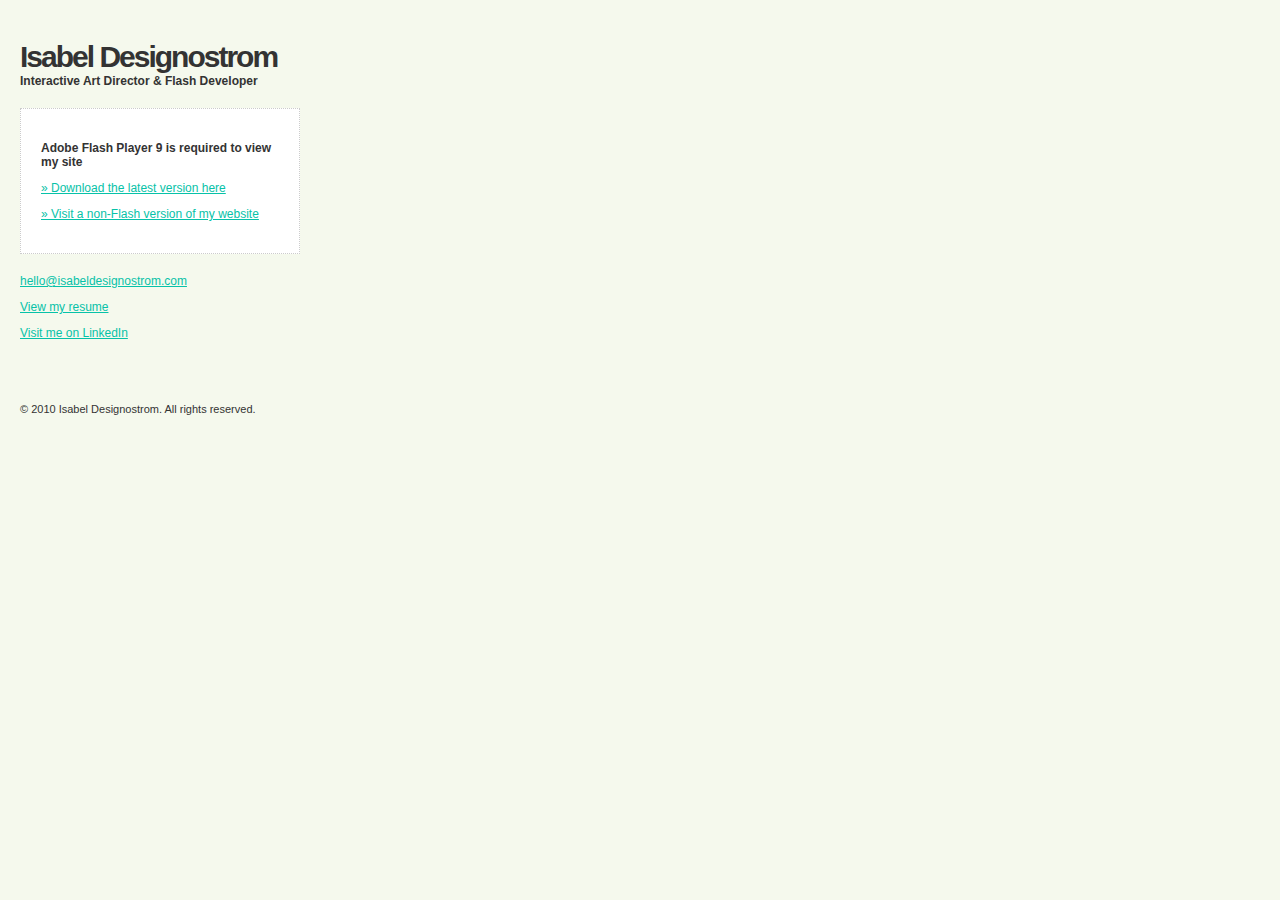
<file: index.html>
<!DOCTYPE html PUBLIC "-//W3C//DTD XHTML 1.0 Transitional//EN" "http://www.w3.org/TR/xhtml1/DTD/xhtml1-transitional.dtd">
<html xmlns="http://www.w3.org/1999/xhtml" xml:lang="en" lang="en">
<head>
<meta http-equiv="Content-Type" content="text/html; charset=UTF-8" />

<title>Isabel Designostrom | art direction + illustration + photography</title>
<meta name="description" content="" />
<meta name="keywords" content="" />
<meta name="author" content="" />

<script type="text/javascript" src="swfobject.js"></script>
<script type="text/javascript">
	var flashvars = {};
	var params = {
		menu: "true",
		quality: "high",
		scale: "noscale",
		salign: "tl",
		wmode: "window",
		bgcolor: "#ffffff",
		allowscriptaccess: "always"
	};
	var attributes = {id:"flashcontent"};
	swfobject.embedSWF("sapling.swf", "flashcontent", "100%", "100%", "9", false, flashvars, params, attributes);
</script>

<!-- Begin iPhone/iPad detection code -->
<script type="text/javascript">
	if ((navigator.userAgent.indexOf('iPhone') != -1) || (navigator.userAgent.indexOf('iPod') != -1) || (navigator.userAgent.indexOf('iPad') != -1)) {
		document.location = "mobile/";
	}
</script>
<!-- End iPhone/iPad detection code -->

<style type="text/css">

html {
	height: 100%;
	overflow: hidden;
}

body {
	height: 100%;
	margin: 0;
	padding: 0;
	background-color: #f5f9ed;
	font-family: Arial, sans-serif;
	color: #333333;
}

a, a:visited, a:link {
	color: #07c2a8;
	text-decoration: underline;
}

a:active, a:hover {
	text-decoration: none;
}

#flashcontent {
	width: 100%;
	height: 100%;
}

#noflash {
	width: 320px;
	margin: 0;
	padding: 0;
}

h1 {
	font-size: 30px;
	letter-spacing: -2px;
	margin-bottom: -10px;
}

h2 {
	font-size: 12px;
}

p {
	font-size: 12px;
}

#footer p {
	font-size: 11px;
}

#content, #footer {
	padding: 20px;
}

#upgrade {
	background-color: #ffffff;
	padding: 20px;
	margin-top: 20px;
	margin-bottom: 20px;
	border: 1px dotted #cccccc;
}

</style>

</head>
<body>

<div id="flashcontent">
	
	<div id="noflash">
		
		<div id="content">
		
			<h1>Isabel Designostrom</h1>
			<h2>Interactive Art Director &amp; Flash Developer</h2>
			
			<div id="upgrade">
			
				<p><strong>Adobe Flash Player 9 is required to view my site</strong></p>
				<p><a href="http://www.adobe.com/go/getflashplayer/">&raquo; Download the latest version here</a></p>
				<p><a href="mobile/">&raquo; Visit a non-Flash version of my website</a></p>
			
			</div><!-- / #upgrade -->
			
			<p><a href="mailto:hello@isabeldesignostrom.com">hello@isabeldesignostrom.com</a></p>
			<p><a href="http://www.google.com">View my resume</a></p>
			<p><a href="http://www.linkedin.com/">Visit me on LinkedIn</a></p>
		
		</div><!-- / #content -->
		
		<div id="footer">
			
			<p>&copy; 2010 Isabel Designostrom. All rights reserved.</p>
		
		</div><!-- / #footer -->
		
	</div><!-- / #noflash -->
	
</div><!-- / #flashcontent -->

</body>
</html>
</file>
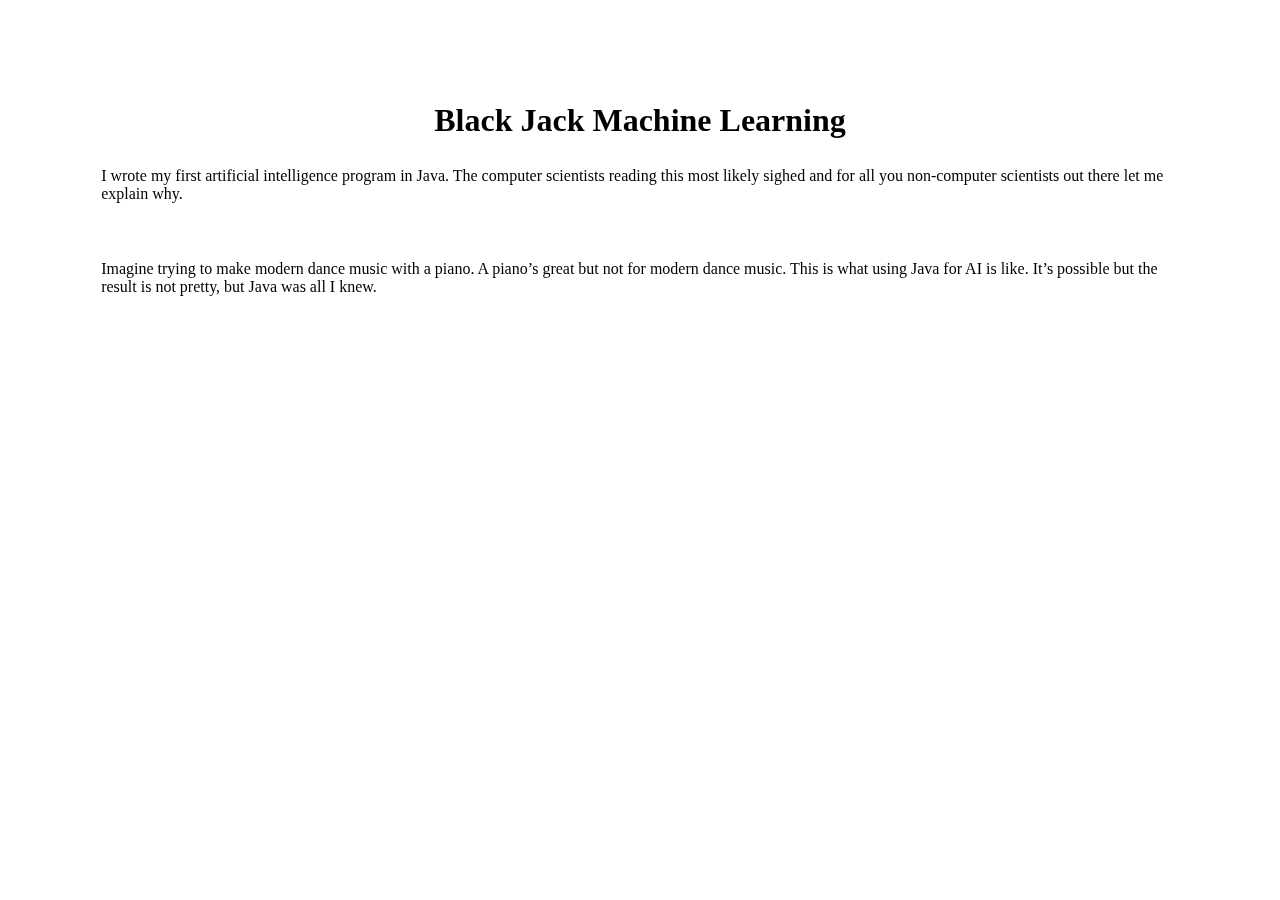
<file: blog/black_jack_machine_learning/index.html>
<html><head>

<link rel="shortcut icon" type="image/x-icon" href="icon_CcH_icon.ico">
  
  <title>Tim Hradil</title>
  
<meta name="viewport" content="width=device-width, initial-scale=1.0">

<base href="https://timhradil.com/">
	
<style>
body, html {
  height: 100%;
  margin: 0;
}

.text-box {
    max-width:100%;
    margin-left:calc(60px + 1vmax);
    margin-right:calc(60px + 1vmax);
    margin-bottom:calc(30px + 1vmax);	

    height:100%px;
    background: rgba(255,255,255,0.9);
    top:-21px;
    position: relative;
    overflow: visible;
    scrollbar-width: none;
    -ms-overflow-style: none;
	
}

.text-box-wrapper::-webkit-scrollbar {
    width: 0;
    height: 0;
}
  
.text-box-wrapper{
	overflow: auto;
	scrollbar-width: none;
	-ms-overflow-style: none;
    top: calc(60px + 1vmax);
    height:calc(100vh - 60px - 1vmax);
    width:100%;
    margin-bottom:10px;
	position:fixed;
}

.bg {
  
  height: 100%;
  width: 100vw;
  background-image: url('beach filter.png');
  
  top:0;
	
  position:fixed;
  
  background-position: center;
  background-repeat: no-repeat;
  background-size: cover;
  
  text-align: center;
}
.overlay {
  height: 0px;
  width: 100%;
  position: absolute;
  z-index: 2;
  top: 0;
  left: 0;
  background-color: rgb(0,0,0);
  background-color: rgba(0,0,0, 0.9);
  overflow-x: hidden;
  transition: 0.5s;
}
.overlay-content {
  position: relative;
  top: 25%;
  width: 100%;
  text-align: center;
  margin-top: 30px;
}
.overlay a {
  padding: 8px;
  text-decoration: none;
  font-size: 36px;
  color: #818181;
  display: block;
  transition: 0.3s;
}
.overlay a:hover, .overlay a:focus, .dropdown-content a:hover, .dropdown .dropbtn:hover {
  color: #f1f1f1;
}
.overlay .closebtn {
  position: absolute;
  top: 20px;
  right: 45px;
  font-size: 60px;
}
  
.dropdown {
  position: relative;
  background-color: inherit;
}

.dropdown .dropbtn {
  padding: 8px;
  text-decoration: none;
  font-size: 36px;
  color: #818181;
  display: block;
  transition: 0.3s;
  background-color: inherit;
  font-family: inherit;
  border: none;
  outline: none;
  margin: auto;
}
  
.dropdown-content {
  visibility: hidden;
  height:0;
  position: relative;
  background-color: inherit;
  z-index: 1;
  width: 100%;
  transition: all 0.3s ease-in-out 0s, visibility 0s linear 0.3s, z-index 0s linear 0.01s;
  opacity: 0;
  transform: translateY(-2em);
}

.dropdown-content a {
  padding: 4px;
  text-decoration: none;
  font-size: 18px;
  color: #818181;
  display: block;
  transition: 0.3s;
  font-family: inherit;
  background-color: inherit;
}
.dropdown:focus .dropdown-content,
.dropdown:focus-within .dropdown-content,
.dropdown:hover .dropdown-content {
  visibility: visible;
  height: 60px;
  opacity: 1;
  z-index: 3;
  transform: translateY(0%);
  transition-delay: 0s, 0s, 0.3s; 
}

@media screen and (max-height: 450px) {
  .overlay a {font-size: 20px}
  .overlay .closebtn {
  font-size: 40px;
  top: 15px;
  right: 35px;
  }
}
  
</style>

</head>

<body>

  <div id="myNav" class="overlay" style="height: 0%;">
  <a href="javascript:void(0)" class="closebtn" onclick="closeNav()">×</a>
  <div class="overlay-content">
    <div class="dropdown">
      <a href="about-me" class="dropbtn">About Me</a>
      <div id="dc" class="dropdown-content">
        <a href="about-me/artwork">Artwork</a>
        <a href="work-in-progress">Personal Blog</a>
      </div>
    </div>
    <a href="Timothy Hradil Resume.pdf" target="_blank">Resume</a>
    <a href="projects">Projects</a>
    <a href="work-in-progress">Blog</a>
    <a href="contact-me">Contact Me</a>
  </div>
  </div>  
  
  <div class="bg">
    <span style="font-size:calc(40px + 1vmax);cursor:pointer;color:white;position:absolute;z-index:1;transform: translate(-50%, 0);top:0px;" onclick="openNav()">☰</span>
  </div>
  
  <div class="text-box-wrapper">
  	<div class="text-box">
    <h1 style="text-align:center; padding-top:2.5%;">Black Jack Machine Learning</h1>
    <p style="margin: 2.5%; padding-bottom:2.5%">I wrote my first artificial intelligence program in Java. The computer scientists reading this most likely sighed and for all you non-computer scientists out there let me explain why.</p>
    <p style="margin: 2.5%; padding-bottom:2.5%">Imagine trying to make modern dance music with a piano. A piano’s great but not for modern dance music. This is what using Java for AI is like. It’s possible but the result is not pretty, but Java was all I knew.</p>
</div>
  </div>
      
  <script>
  function openNav() {
      document.getElementById("myNav").style.height = "100%";
      onOpen();
    }
    function closeNav() {
      document.getElementById("myNav").style.height = "0%";
    }
  
    function isMobileDevice() {
      return (typeof window.orientation !== "undefined") || (navigator.userAgent.indexOf('IEMobile') !== -1);
    }
    
    if (isMobileDevice()){
      document.getElementById("dc").style.visibility = "visible";
      document.getElementById("dc").style.height = "60px";
      document.getElementById("dc").style.transform = "translateY(0%)";
      document.getElementById("dc").style.opacity = "1";    
    }
    closeNav();
    
</script>





</body></html>
</file>
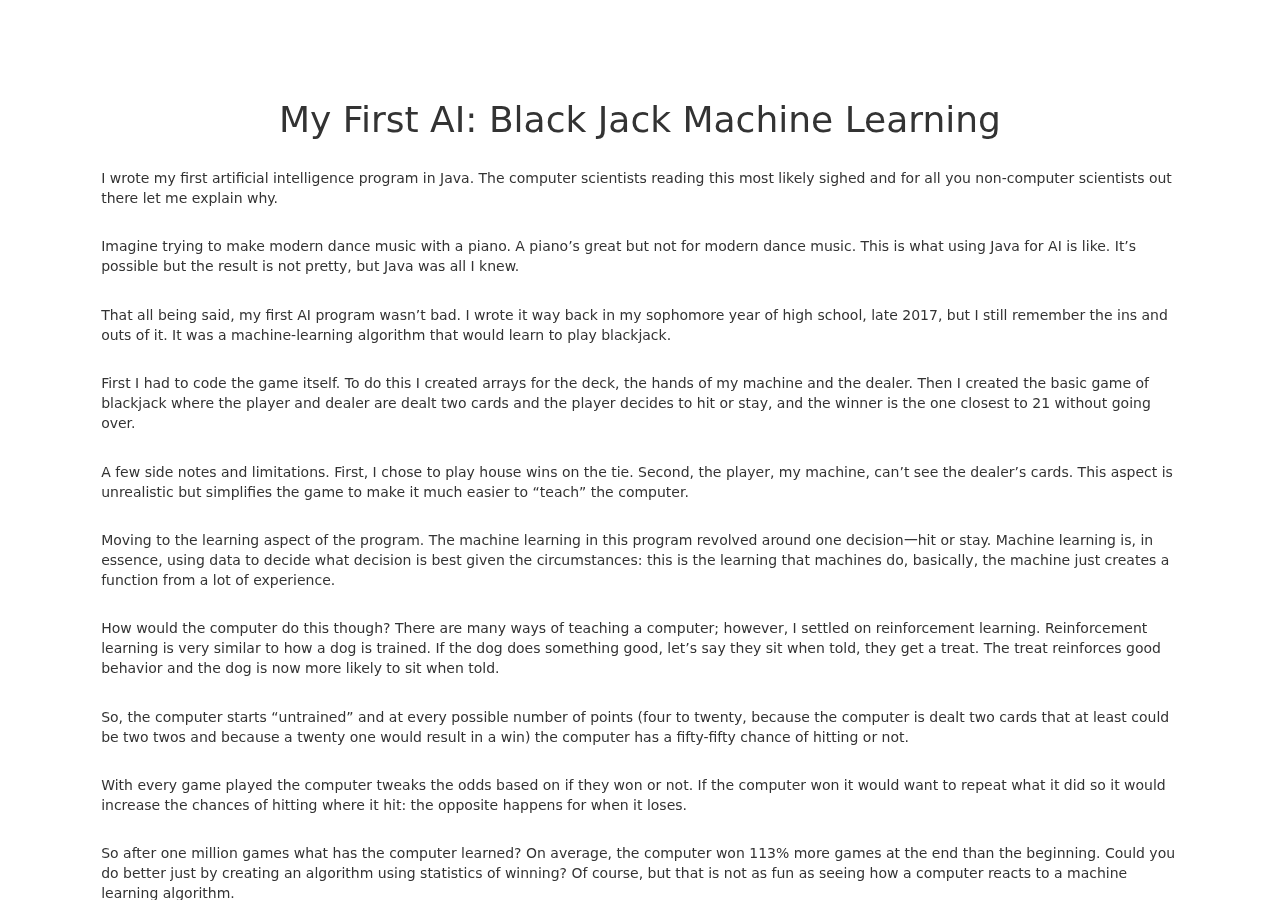
<file: blog/my_first_ai/index.html>
<html><head>

<link rel="shortcut icon" type="image/x-icon" href="icon_CcH_icon.ico">
  
  <title>Tim Hradil</title>
  
<meta name="viewport" content="width=device-width, initial-scale=1.0">

<base href="https://timhradil.com/">
	
<link rel="stylesheet" href="https://maxcdn.bootstrapcdn.com/bootstrap/3.4.0/css/bootstrap.min.css">
	
<style>
body, html {
  height: 100%;
  margin: 0;
  font-family: Segoe UI,Frutiger,Frutiger Linotype,Dejavu Sans,Helvetica Neue,Arial,sans-serif; 
}

.text-box {
    max-width:100%;
    margin-left:calc(60px + 1vmax);
    margin-right:calc(60px + 1vmax);
    margin-bottom:calc(30px + 1vmax);	

    height:100%px;
    background: rgba(255,255,255,0.9);
    top:-21px;
    position: relative;
    overflow: visible;
    scrollbar-width: none;
    -ms-overflow-style: none;
	
}

.text-box-wrapper::-webkit-scrollbar {
    width: 0;
    height: 0;
}
  
.text-box-wrapper{
	overflow: auto;
	scrollbar-width: none;
	-ms-overflow-style: none;
    top: calc(60px + 1vmax);
    height:calc(100vh - 60px - 1vmax);
    width:100%;
    margin-bottom:10px;
	position:fixed;
}

.bg {
  
  height: 100%;
  width: 100vw;
  background-image: url('beach filter.png');
  
  top:0;
	
  position:fixed;
  
  background-position: center;
  background-repeat: no-repeat;
  background-size: cover;
  
  text-align: center;
}
.overlay {
  height: 0px;
  width: 100%;
  position: absolute;
  z-index: 2;
  top: 0;
  left: 0;
  background-color: rgb(0,0,0);
  background-color: rgba(0,0,0, 0.9);
  overflow: hidden;
  transition: 0.5s;
}
.overlay-content {
  position: relative;
  top: 25%;
  width: 100%;
  text-align: center;
  margin-top: 30px;
}
.overlay a {
  padding: 8px;
  text-decoration: none;
  font-size: 36px;
  color: #818181;
  display: block;
  transition: 0.3s;
}
.overlay a:hover, .overlay a:focus, .dropdown-content a:hover, .dropdown .dropbtn:hover {
  color: #f1f1f1;
}
.overlay .closebtn {
  position: absolute;
  top: 20px;
  right: 45px;
  font-size: 60px;
}
  
.dropdown {
  position: relative;
  background-color: inherit;
}

.dropdown .dropbtn {
  padding: 8px;
  text-decoration: none;
  font-size: 36px;
  color: #818181;
  display: block;
  transition: 0.3s;
  background-color: inherit;
  font-family: inherit;
  border: none;
  outline: none;
  margin: auto;
}
  
.dropdown-content {
  visibility: hidden;
  height:0;
  position: relative;
  background-color: inherit;
  z-index: 1;
  width: 100%;
  transition: all 0.3s ease-in-out 0s, visibility 0s linear 0.3s, z-index 0s linear 0.01s;
  opacity: 0;
  transform: translateY(-2em);
}

.dropdown-content a {
  padding: 4px;
  text-decoration: none;
  font-size: 18px;
  color: #818181;
  display: block;
  transition: 0.3s;
  font-family: inherit;
  background-color: inherit;
}
.dropdown:focus .dropdown-content,
.dropdown:focus-within .dropdown-content,
.dropdown:hover .dropdown-content {
  visibility: visible;
  height: 60px;
  opacity: 1;
  z-index: 3;
  transform: translateY(0%);
  transition-delay: 0s, 0s, 0.3s; 
}

@media screen and (max-height: 450px) {
  .overlay a {font-size: 20px}
  .overlay .closebtn {
  font-size: 40px;
  top: 15px;
  right: 35px;
  }
}
  
</style>

</head>

<body>

  <div id="myNav" class="overlay" style="height: 0%;">
  <a href="javascript:void(0)" class="closebtn" onclick="closeNav()">×</a>
  <div class="overlay-content">
    <div class="dropdown">
      <a href="about-me" class="dropbtn">About Me</a>
      <div id="dc" class="dropdown-content">
        <a href="about-me/artwork">Artwork</a>
        <a href="personal_blog">Personal Blog</a>
      </div>
    </div>
    <a href="Timothy Hradil Resume.pdf" target="_blank">Resume</a>
    <a href="projects">Projects</a>
    <a href="blog">Blog</a>
    <a href="contact-me">Contact Me</a>
  </div>
  </div>  
  
  <div class="bg">
    <span style="font-size:calc(40px + 1vmax);cursor:pointer;color:white;position:absolute;z-index:1;transform: translate(-50%, 0);top:0px;" onclick="openNav()">☰</span>
  </div>
  
  <div class="text-box-wrapper">
  	<div class="text-box">
    <h1 style="text-align:center; padding-top:2.5%;">My First AI: Black Jack Machine Learning</h1>
    <p style="margin: 2.5%; padding-bottom:0%">I wrote my first artificial intelligence program in Java. The computer scientists reading this most likely sighed and for all you non-computer scientists out there let me explain why.</p>
    <p style="margin: 2.5%; padding-bottom:0%">Imagine trying to make modern dance music with a piano. A piano’s great but not for modern dance music. This is what using Java for AI is like. It’s possible but the result is not pretty, but Java was all I knew.</p>
    <p style="margin: 2.5%; padding-bottom:0%">That all being said, my first AI program wasn’t bad. I wrote it way back in my sophomore year of high school, late 2017, but I still remember the ins and outs of it. It was a machine-learning algorithm that would learn to play blackjack.</p>
    <p style="margin: 2.5%; padding-bottom:0%">First I had to code the game itself. To do this I created arrays for the deck, the hands of my machine and the dealer. Then I created the basic game of blackjack where the player and dealer are dealt two cards and the player decides to hit or stay, and the winner is the one closest to 21 without going over. </p>
    <p style="margin: 2.5%; padding-bottom:0%">A few side notes and limitations. First, I chose to play house wins on the tie. Second, the player, my machine, can’t see the dealer’s cards. This aspect is unrealistic but simplifies the game to make it much easier to “teach” the computer.</p>
    <p style="margin: 2.5%; padding-bottom:0%">Moving to the learning aspect of the program. The machine learning in this program revolved around one decision一hit or stay. Machine learning is, in essence, using data to decide what decision is best given the circumstances: this is the learning that machines do, basically, the machine just creates a function from a lot of experience.</p>
    <p style="margin: 2.5%; padding-bottom:0%">How would the computer do this though? There are many ways of teaching a computer; however, I settled on reinforcement learning. Reinforcement learning is very similar to how a dog is trained. If the dog does something good, let’s say they sit when told, they get a treat. The treat reinforces good behavior and the dog is now more likely to sit when told.</p>
    <p style="margin: 2.5%; padding-bottom:0%">So, the computer starts “untrained” and at every possible number of points (four to twenty, because the computer is dealt two cards that at least could be two twos and because a twenty one would result in a win) the computer has a fifty-fifty chance of hitting or not.</p>
    <p style="margin: 2.5%; padding-bottom:0%">With every game played the computer tweaks the odds based on if they won or not. If the computer won it would want to repeat what it did so it would increase the chances of hitting where it hit: the opposite happens for when it loses.</p>
    <p style="margin: 2.5%; padding-bottom:0%">So after one million games what has the computer learned? On average, the computer won 113% more games at the end than the beginning. Could you do better just by creating an algorithm using statistics of winning? Of course, but that is not as fun as seeing how a computer reacts to a machine learning algorithm.</p>
    <p style="margin: 2.5%; padding-bottom:0%">The computer learned to always hit on 11 and never on 20 which makes sense, but on earlier numbers the hitting percentage actually decreases. This is most likely due to how the algorithm is written. If the computer gets 4 on the draw then at the end busts it will decrease hitting on 4.</p>
    <p style="margin: 2.5%; padding-bottom:0%">If I were to rewrite this algorithm I would build in a way to get around this; however, there is no simple way to do so. Perhaps the older the hit the less it is tweaked, but this also introduces other problems.</p>
    <p style="margin: 2.5%; padding-bottom:2.5%">In conclusion, this algorithm was very fun to write and interesting to see what the computer learned.</p>
   </div>
  </div>
      
  <script>
  function openNav() {
      document.getElementById("myNav").style.height = "100%";
      onOpen();
    }
    function closeNav() {
      document.getElementById("myNav").style.height = "0%";
    }
  
    function isMobileDevice() {
      return (typeof window.orientation !== "undefined") || (navigator.userAgent.indexOf('IEMobile') !== -1);
    }
    
    if (isMobileDevice()){
      document.getElementById("dc").style.visibility = "visible";
      document.getElementById("dc").style.height = "60px";
      document.getElementById("dc").style.transform = "translateY(0%)";
      document.getElementById("dc").style.opacity = "1";    
    }
    closeNav();
    
</script>





</body></html>
</file>
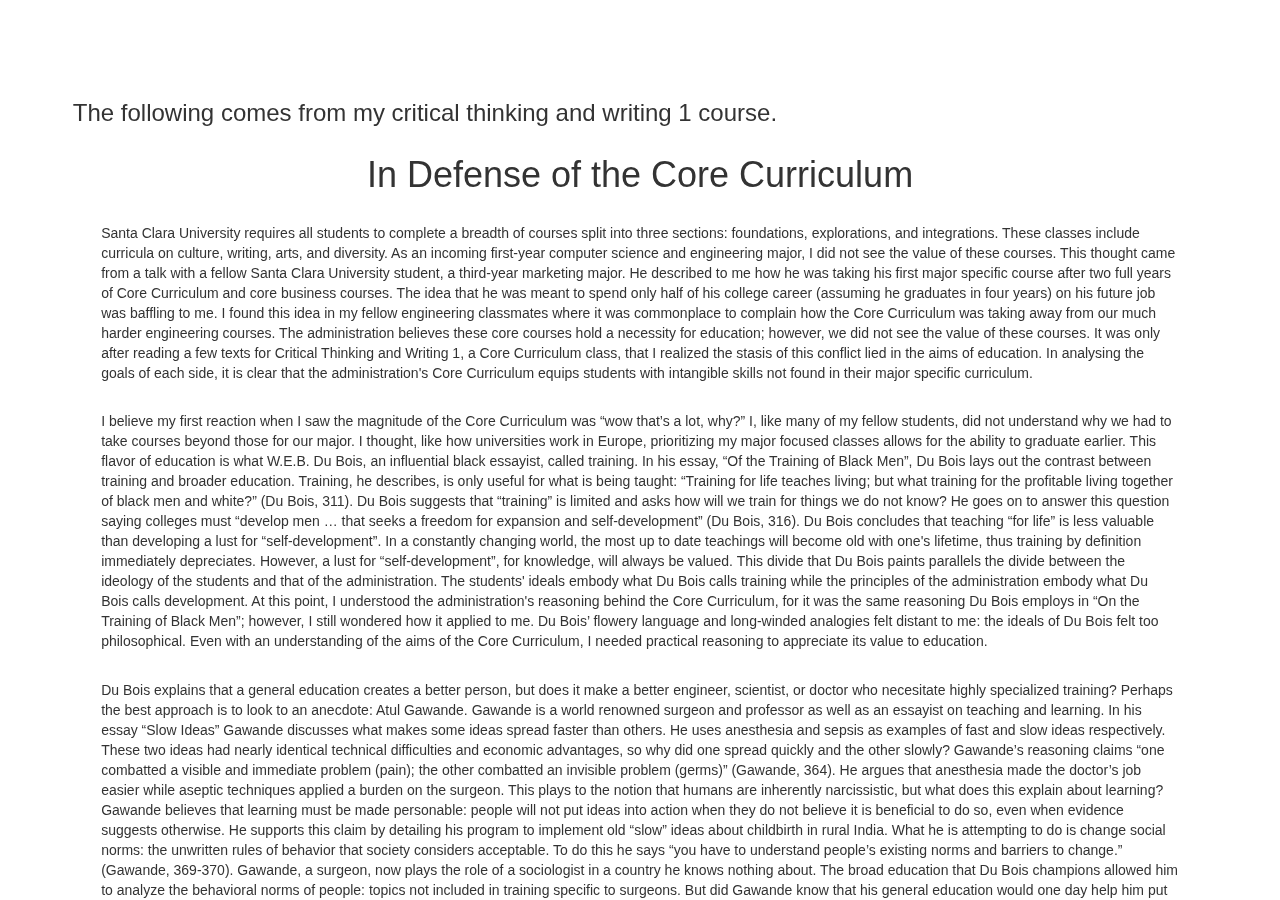
<file: personal_blog/core_curriculum/index.html>
<html><head>

<link rel="shortcut icon" type="image/x-icon" href="icon_CcH_icon.ico">
  
  <title>Tim Hradil</title>
  
<meta name="viewport" content="width=device-width, initial-scale=1.0">

<base href="https://timhradil.com/">
	
<link rel="stylesheet" href="https://maxcdn.bootstrapcdn.com/bootstrap/3.4.0/css/bootstrap.min.css">
	
<style>
body, html {
  height: 100%;
  margin: 0;
}

.text-box {
    max-width:100%;
    margin-left:calc(60px + 1vmax);
    margin-right:calc(60px + 1vmax);
    margin-bottom:calc(30px + 1vmax);	

    height:100%px;
    background: rgba(255,255,255,0.9);
    top:-21px;
    position: relative;
    overflow: visible;
    scrollbar-width: none;
    -ms-overflow-style: none;
	
}

.text-box-wrapper::-webkit-scrollbar {
    width: 0;
    height: 0;
}
  
.text-box-wrapper{
	overflow: auto;
	scrollbar-width: none;
	-ms-overflow-style: none;
    top: calc(60px + 1vmax);
    height:calc(100vh - 60px - 1vmax);
    width:100%;
    margin-bottom:10px;
	position:fixed;
}

.bg {
  
  height: 100%;
  width: 100vw;
  background-image: url('beach filter.png');
  
  top:0;
	
  position:fixed;
  
  background-position: center;
  background-repeat: no-repeat;
  background-size: cover;
  
  text-align: center;
}
.overlay {
  height: 0px;
  width: 100%;
  position: absolute;
  z-index: 2;
  top: 0;
  left: 0;
  background-color: rgb(0,0,0);
  background-color: rgba(0,0,0, 0.9);
  overflow-x: hidden;
  transition: 0.5s;
}
.overlay-content {
  position: relative;
  top: 25%;
  width: 100%;
  text-align: center;
  margin-top: 30px;
}
.overlay a {
  padding: 8px;
  text-decoration: none;
  font-size: 36px;
  color: #818181;
  display: block;
  transition: 0.3s;
}
.overlay a:hover, .overlay a:focus, .dropdown-content a:hover, .dropdown .dropbtn:hover {
  color: #f1f1f1;
}
.overlay .closebtn {
  position: absolute;
  top: 20px;
  right: 45px;
  font-size: 60px;
}
  
.dropdown {
  position: relative;
  background-color: inherit;
}

.dropdown .dropbtn {
  padding: 8px;
  text-decoration: none;
  font-size: 36px;
  color: #818181;
  display: block;
  transition: 0.3s;
  background-color: inherit;
  font-family: inherit;
  border: none;
  outline: none;
  margin: auto;
}
  
.dropdown-content {
  visibility: hidden;
  height:0;
  position: relative;
  background-color: inherit;
  z-index: 1;
  width: 100%;
  transition: all 0.3s ease-in-out 0s, visibility 0s linear 0.3s, z-index 0s linear 0.01s;
  opacity: 0;
  transform: translateY(-2em);
}

.dropdown-content a {
  padding: 4px;
  text-decoration: none;
  font-size: 18px;
  color: #818181;
  display: block;
  transition: 0.3s;
  font-family: inherit;
  background-color: inherit;
}
.dropdown:focus .dropdown-content,
.dropdown:focus-within .dropdown-content,
.dropdown:hover .dropdown-content {
  visibility: visible;
  height: 60px;
  opacity: 1;
  z-index: 3;
  transform: translateY(0%);
  transition-delay: 0s, 0s, 0.3s; 
}

@media screen and (max-height: 450px) {
  .overlay a {font-size: 20px}
  .overlay .closebtn {
  font-size: 40px;
  top: 15px;
  right: 35px;
  }
}
  
</style>

</head>

<body>

  <div id="myNav" class="overlay" style="height: 0%;">
  <a href="javascript:void(0)" class="closebtn" onclick="closeNav()">×</a>
  <div class="overlay-content">
    <div class="dropdown">
      <a href="about-me" class="dropbtn">About Me</a>
      <div id="dc" class="dropdown-content">
        <a href="about-me/artwork">Artwork</a>
        <a href="work-in-progress">Personal Blog</a>
      </div>
    </div>
    <a href="Timothy Hradil Resume.pdf" target="_blank">Resume</a>
    <a href="projects">Projects</a>
    <a href="blog">Blog</a>
    <a href="contact-me">Contact Me</a>
  </div>
  </div>  
  
  <div class="bg">
    <span style="font-size:calc(40px + 1vmax);cursor:pointer;color:white;position:absolute;z-index:1;transform: translate(-50%, 0);top:0px;" onclick="openNav()">☰</span>
  </div>
  
  <div class="text-box-wrapper">
  	<div class="text-box">
    <h3 style="padding-top:2.5%">The following comes from my critical thinking and writing 1 course.</h3>
    <h1 style="margin: 2.5%; text-align:center; padding-bottom:0%">In Defense of the Core Curriculum</h1>
    <p style="margin: 2.5%; padding-bottom:0%">Santa Clara University requires all students to complete a breadth of courses split into three sections: foundations, explorations, and integrations. These classes include curricula on culture, writing, arts, and diversity. As an incoming first-year computer science and engineering major, I did not see the value of these courses. This thought came from a talk with a fellow Santa Clara University student, a third-year marketing major. He described to me how he was taking his first major specific course after two full years of Core Curriculum and core business courses. The idea that he was meant to spend only half of his college career (assuming he graduates in four years) on his future job was baffling to me. I found this idea in my fellow engineering classmates where it was commonplace to complain how the Core Curriculum was taking away from our much harder engineering courses. The administration believes these core courses hold a necessity for education; however, we did not see the value of these courses. It was only after reading a few texts for Critical Thinking and Writing 1, a Core Curriculum class, that I realized the stasis of this conflict lied in the aims of education. In analysing the goals of each side, it is clear that the administration's Core Curriculum equips students with intangible skills not found in their major specific curriculum.</p>
    <p style="margin: 2.5%; padding-bottom:0%">I believe my first reaction when I saw the magnitude of the Core Curriculum was “wow that’s a lot, why?” I, like many of my fellow students, did not understand why we had to take courses beyond those for our major. I thought, like how universities work in Europe, prioritizing my major focused classes allows for the ability to graduate earlier. This flavor of education is what W.E.B. Du Bois, an influential black essayist, called training. In his essay, “Of the Training of Black Men”, Du Bois lays out the contrast between training and broader education. Training, he describes, is only useful for what is being taught: “Training for life teaches living; but what training for the profitable living together of black men and white?” (Du Bois, 311). Du Bois suggests that “training” is limited and asks how will we train for things we do not know? He goes on to answer this question saying colleges must “develop men … that seeks a freedom for expansion and self-development” (Du Bois, 316). Du Bois concludes that teaching “for life” is less valuable than developing a lust for “self-development”. In a constantly changing world, the most up to date teachings will become old with one's lifetime, thus training by definition immediately depreciates. However, a lust for “self-development”, for knowledge, will always be valued. This divide that Du Bois paints parallels the divide between the ideology of the students and that of the administration. The students' ideals embody what Du Bois calls training while the principles of the administration embody what Du Bois calls development. At this point, I understood the administration's reasoning behind the Core Curriculum, for it was the same reasoning Du Bois employs in “On the Training of Black Men”; however, I still wondered how it applied to me. Du Bois’ flowery language and long-winded analogies felt distant to me: the ideals of Du Bois felt too philosophical. Even with an understanding of the aims of the Core Curriculum, I needed practical reasoning to appreciate its value to education.</p>
    <p style="margin: 2.5%; padding-bottom:0%">Du Bois explains that a general education creates a better person, but does it make a better engineer, scientist, or doctor who necesitate highly specialized training? Perhaps the best approach is to look to an anecdote: Atul Gawande. Gawande is a world renowned surgeon and professor as well as an essayist on teaching and learning. In his essay “Slow Ideas” Gawande discusses what makes some ideas spread faster than others. He uses anesthesia and sepsis as examples of fast and slow ideas respectively. These two ideas had nearly identical technical difficulties and economic advantages, so why did one spread quickly and the other slowly? Gawande’s reasoning claims “one combatted a visible and immediate problem (pain); the other combatted an invisible problem (germs)” (Gawande, 364). He argues that anesthesia made the doctor’s job easier while aseptic techniques applied a burden on the surgeon. This plays to the notion that humans are inherently narcissistic, but what does this explain about learning? Gawande believes that learning must be made personable: people will not put ideas into action when they do not believe it is beneficial to do so, even when evidence suggests otherwise. He supports this claim by detailing his program to implement old “slow” ideas about childbirth in rural India. What he is attempting to do is change social norms: the unwritten rules of behavior that society considers acceptable. To do this he says “you have to understand people’s existing norms and barriers to change.” (Gawande, 369-370). Gawande, a surgeon, now plays the role of a sociologist in a country he knows nothing about. The broad education that Du Bois champions allowed him to analyze the behavioral norms of people: topics not included in training specific to surgeons. But did Gawande know that his general education would one day help him put into action the ideas he found in studying surgery? I doubt it, personally I do not see how studying Islam’s interactions with Europe, the topic of my Culture and Ideas course, will help me develop software.</p>
    <p style="margin: 2.5%; padding-bottom:0%">Even with an understanding of the aims of the Core Curriculum and an example of its value to a person like myself, in Gawande, I still doubted its worth, but perhaps it was my intellectual narcissism that created this doubt. Santa Clara University’s Core Curriculum is comparable to, as Gawande describes it, aseptic techniques: an immediate burden with no immediate reward. Luckily, Gawande gives a framework for how to deal with these “unsexy” ideas: “The key message to teach surgeons, it turned out, was not how to stop germs but how to think like a laboratory scientist.”(Gawande, 376). Gawande describes how surgeons must see themselves as “laboratory scientists'' to solve the problem of sepsis, likewise in his BetterBirth project, the nurses Gawande employed had to think of themselves as mentors. Gawande himself follows this pattern: a surgeon turned sociologist to spread life saving ideas. Maybe the problem then is my assumption of what an engineer is. No, Gawande was a surgeon, but also more. Once I realized that my education was about more than just engineering I saw the value of the Core Curriculum. The Core Curriculum allowed for the and: Gawande was an engineer and a sociologist. That and is what Du Bois valued in a broad education. That and is what separates training from education.</p>
    <p style="margin: 2.5%; padding-bottom:0%">It has been ingrained in our minds that to belong to a specific profession, one must exclusively focus on that narrowed education. This was my belief, and it is for many others: of course, one with this belief views the Core Curriculum as worthless. To this group, the aims of education were solely to make them engineers. In contrast, the aims of education of the administration were to develop a person trained in engineering. While Du Bois introduces this divide, Gawande shows the worth of educating the whole person. The fact of the matter is that it is more valuable to be a person trained in engineering than to be solely an engineer. </p>
    <p style="margin: 2.5%; padding-bottom:0%; text-align:center">Works Cited</p>
    <p style="margin: 2.5%; padding-bottom:2.5%">Bartholomae, David, et al. Ways of Reading: An Anthology for Writers. 11th ed., Bedford/St. Martin's, 2016. </p>
   </div>
  </div>
      
  <script>
  function openNav() {
      document.getElementById("myNav").style.height = "100%";
      onOpen();
    }
    function closeNav() {
      document.getElementById("myNav").style.height = "0%";
    }
  
    function isMobileDevice() {
      return (typeof window.orientation !== "undefined") || (navigator.userAgent.indexOf('IEMobile') !== -1);
    }
    
    if (isMobileDevice()){
      document.getElementById("dc").style.visibility = "visible";
      document.getElementById("dc").style.height = "60px";
      document.getElementById("dc").style.transform = "translateY(0%)";
      document.getElementById("dc").style.opacity = "1";    
    }
    closeNav();
    
</script>





</body></html>
</file>
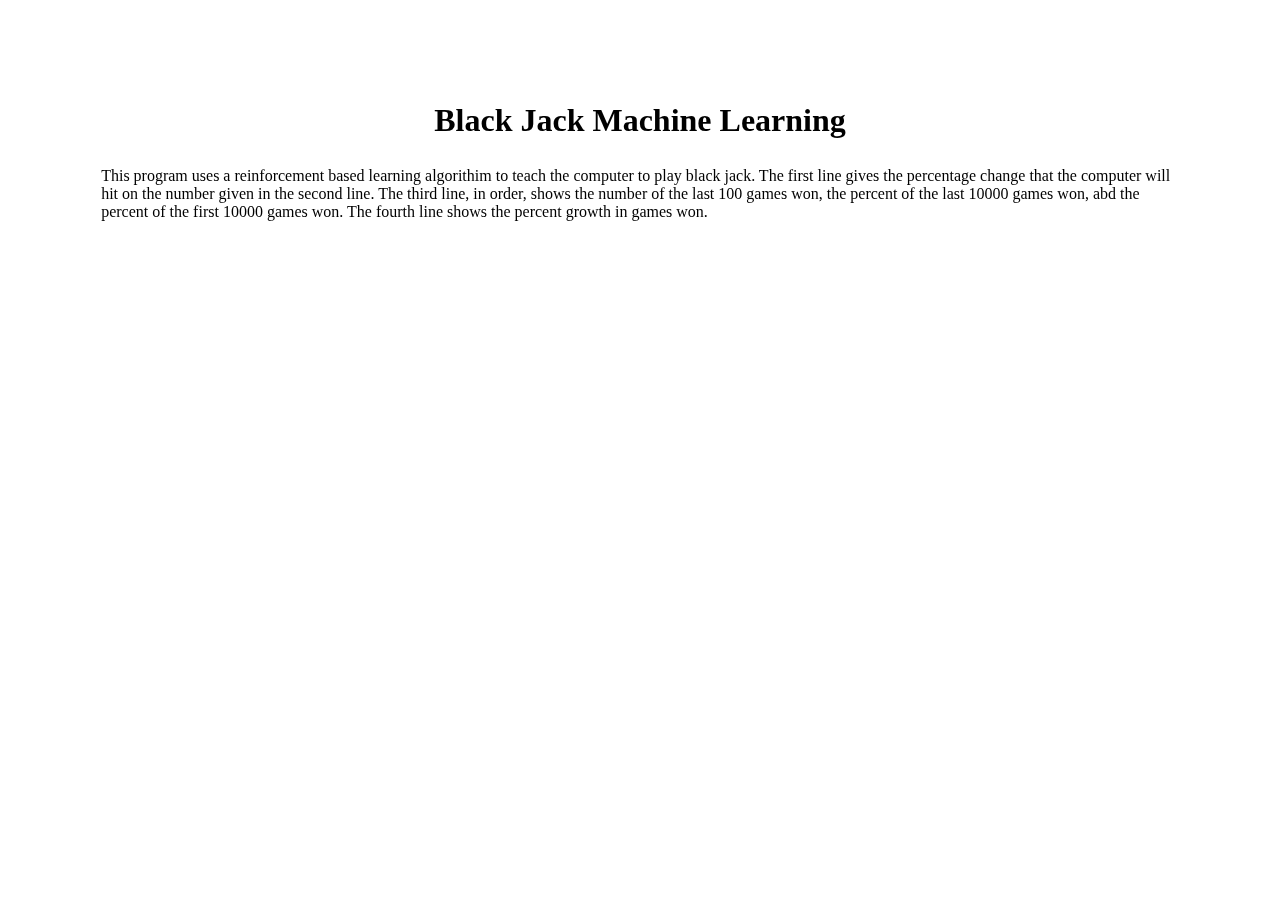
<file: projects/black_jack_machine_learning/index.html>
<html><head>

<link rel="shortcut icon" type="image/x-icon" href="icon_CcH_icon.ico">
  
  <title>Tim Hradil</title>
  
<meta name="viewport" content="width=device-width, initial-scale=1.0">

<base href="https://timhradil.com/">
	
<style>
body, html {
  height: 100%;
  margin: 0;
}

.text-box {
    max-width:100%;
    margin-left:calc(60px + 1vmax);
    margin-right:calc(60px + 1vmax);
    margin-bottom:calc(30px + 1vmax);	

    height:100%;
    background: rgba(255,255,255,0.9);
    top:-21px;
    position: relative;
    overflow: hidden;
	
}

.text-box-wrapper::-webkit-scrollbar {
    width: 0;
    height: 0;
}
  
.text-box-wrapper{
	overflow: auto;
	scrollbar-width: none;
	-ms-overflow-style: none;
    top: calc(60px + 1vmax);
    height:calc(100vh - 60px - 1vmax);
    width:100%;
    margin-bottom:10px;
	position:fixed;
}

.bg {
  
  height: 100%;
  width: 100vw;
  background-image: url('beach filter.png');
  
  top:0;
	
  position:fixed;
  
  background-position: center;
  background-repeat: no-repeat;
  background-size: cover;
  
  text-align: center;
}
.overlay {
  height: 0;
  width: 100%;
  position: absolute;
  z-index: 2;
  top: 0;
  left: 0;
  background-color: rgb(0,0,0);
  background-color: rgba(0,0,0, 0.9);
  overflow-x: hidden;
  transition: 0.5s;
}
.overlay-content {
  position: relative;
  top: 25%;
  width: 100%;
  text-align: center;
  margin-top: 30px;
}
.overlay a {
  padding: 8px;
  text-decoration: none;
  font-size: 36px;
  color: #818181;
  display: block;
  transition: 0.3s;
}
.overlay a:hover, .overlay a:focus {
  color: #f1f1f1;
}
.overlay .closebtn {
  position: absolute;
  top: 20px;
  right: 45px;
  font-size: 60px;
}
@media screen and (max-height: 450px) {
  .overlay a {font-size: 20px}
  .overlay .closebtn {
  font-size: 40px;
  top: 15px;
  right: 35px;
  }
}
  
</style>

</head>

<body>

  <div id="myNav" class="overlay" style="height: 0%;">
  <a href="javascript:void(0)" class="closebtn" onclick="closeNav()">×</a>
  <div class="overlay-content">
    <a href="about-me">About Me</a>
    <a href="Timothy Hradil Resume.pdf" target="_blank">Resume</a>
    <a href="work-in-progress">Projects</a>
    <a href="work-in-progress">Blog</a>
    <a href="contact-me">Contact Me</a>
  </div>
  </div>  
  
  <div class="bg">
    <span style="font-size:calc(40px + 1vmax);cursor:pointer;color:white;position:absolute;z-index:1;transform: translate(-50%, 0);top:0px;" onclick="openNav()">☰</span>
  </div>
  
  <div class="text-box-wrapper">
  	<div class="text-box">
    <h1 style="text-align:center; padding-top:2.5%;">Black Jack Machine Learning</h1>
    <p style="margin: 2.5%; margin-bottom:0%;">This program uses a reinforcement based learning algorithim to teach the computer to play black jack. The first line gives the percentage change that the computer will hit on the number given in the second line. The third line, in order, shows the number of the last 100 games won, the percent of the last 10000 games won, abd the percent of the first 10000 games won. The fourth line shows the percent growth in games won.</p>
    <iframe style="padding:2.5%;" height="95%" width="95%" src="https://repl.it/@TimHradil/Black-Jack-Machine-Learning?lite=true" scrolling="no" frameborder="no" allowtransparency="true" allowfullscreen="true" sandbox="allow-forms allow-pointer-lock allow-popups allow-same-origin allow-scripts allow-modals" padding="2.5%"></iframe>
</div>
  </div>
      
  <script>
  function openNav() {
    document.getElementById("myNav").style.height = "100%";
  }
  function closeNav() {
    document.getElementById("myNav").style.height = "0%";
  }
    
</script>




</body></html>
</file>
